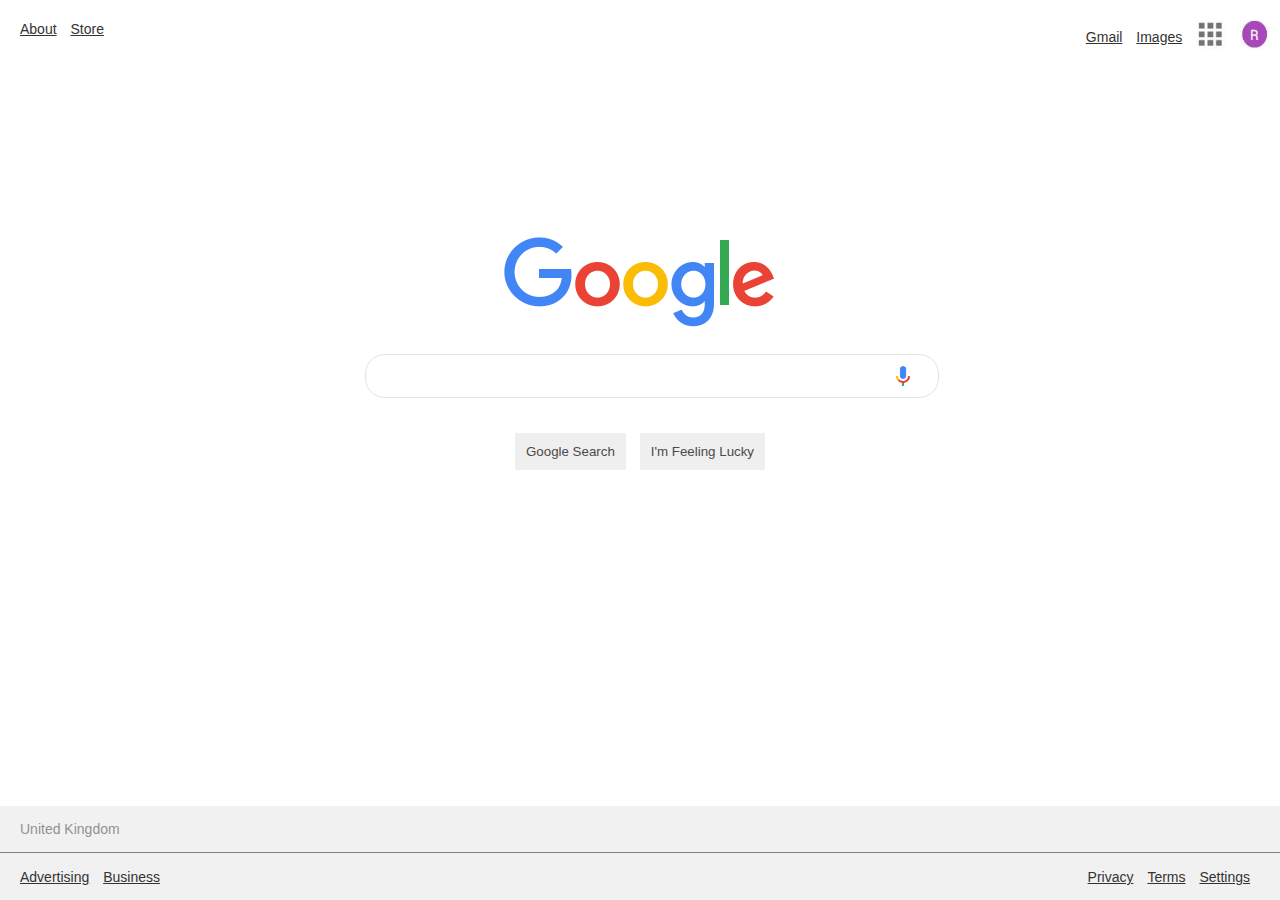
<file: index.html>
<!DOCTYPE html>
<html>
  <head>
    <link rel="stylesheet" href="css\reset.css">
    <link rel="stylesheet" href="css\styles.css">
    <title>Google</title>
  </head>
  <body>
    <header>
        <div class="top-left">
          <ul>
            <li><a href="index.html">About</a></li>
            <li><a href="index.html">Store</a></li>
          </ul>
        </div>

        <div class="top-right">
          <ul>
            <li><a href="index.html">Gmail</a></li>
            <li><a href="index.html">Images</a></li>
            <li><a href="index.html"><img src="images/apps.jpg" alt="grid"></a></li>
            <li><a href="index.html"><img src="images/profile.jpg" alt="user"></a></li>
          </ul>
        </div>

    </header>

    <section class="middle">
      <img src="images/logo.png" alt="google logo">
      <form action="search.html" method="post">
        <input class="search-bar" name="search">
        <input class="search-button" type="submit" name="search" value="Google Search">
        <input class="search-button" type="submit" name="search" value="I'm Feeling Lucky">
      </form>
    </section>

    <footer class="footer-container clearfix">

      <div class="location">
        United Kingdom
      </div>

      <div class="bottom-bar">

        <div class="bottom-left">
          <ul>
            <li><a href="index.html">Advertising</a></li>
            <li><a href="index.html">Business</a></li>
          </ul>
        </div>

        <div class="bottom-right">
          <ul>
            <li><a href="index.html">Privacy</a></li>
            <li><a href="index.html">Terms</a></li>
            <li><a href="index.html">Settings</a></li>
          </ul>
        </div>

      </div>

    </footer>

  </body>
<html>
</file>
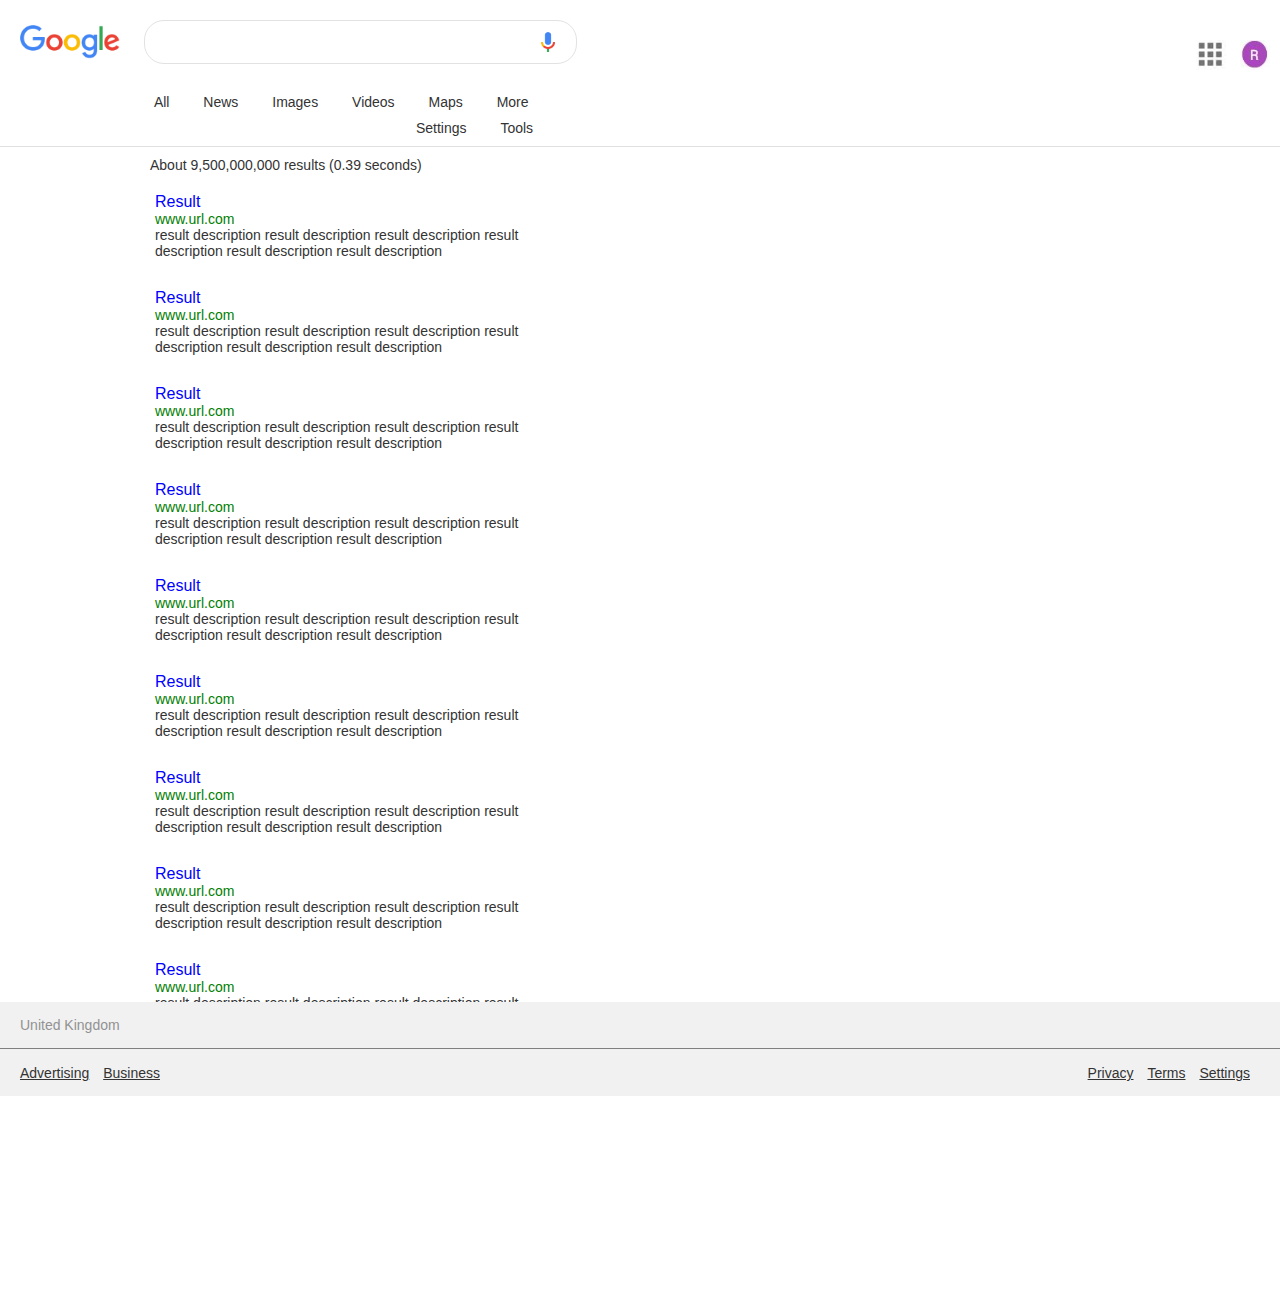
<file: search.html>
<!DOCTYPE html>
<html>
  <head>
    <link rel="stylesheet" href="css\reset.css">
    <link rel="stylesheet" href="css\styles.css">
    <title>Google</title>
  </head>

  <body>
    <div class="body-container">
      <header class="head">
        <div class="top-left">

            <a href="index.html"><img class="logo" src="images/logo.png" alt="google logo"></a>

            <div class="search-bar-top">

              <form action="search.html" method="post"><input class="search-bar" name="search"></form>


                <ul class="tools-left">
                  <li>All</li>
                  <li>News</li>
                  <li>Images</li>
                  <li>Videos</li>
                  <li>Maps</li>
                  <li>More</li>
                </ul>

                <ul class="tools-right">
                  <li>Settings</li>
                  <li>Tools</li>
                </ul>

            </div>

        </div>

        <div class="top-right">
          <ul>
            <li><a href="index.html"><img src="images/apps.jpg" alt="grid"></a></li>
            <li><a href="index.html"><img src="images/profile.jpg" alt="user"></a></li>
          </ul>
        </div>

      </header>

      <section class="column">
        <div class="results-amount">
          About 9,500,000,000 results (0.39 seconds)
        </div>

        <div class="result">
          <h1>Result</h1>
          <h2>www.url.com</h2>
          <p>result description result description result description result description result description result description </p>
        </div>

        <div class="result">
          <h1>Result</h1>
          <h2>www.url.com</h2>
          <p>result description result description result description result description result description result description </p>
        </div>

        <div class="result">
          <h1>Result</h1>
          <h2>www.url.com</h2>
          <p>result description result description result description result description result description result description </p>
        </div>

        <div class="result">
          <h1>Result</h1>
          <h2>www.url.com</h2>
          <p>result description result description result description result description result description result description </p>
        </div>

        <div class="result">
          <h1>Result</h1>
          <h2>www.url.com</h2>
          <p>result description result description result description result description result description result description </p>
        </div>

        <div class="result">
          <h1>Result</h1>
          <h2>www.url.com</h2>
          <p>result description result description result description result description result description result description </p>
        </div>

        <div class="result">
          <h1>Result</h1>
          <h2>www.url.com</h2>
          <p>result description result description result description result description result description result description </p>
        </div>

        <div class="result">
          <h1>Result</h1>
          <h2>www.url.com</h2>
          <p>result description result description result description result description result description result description </p>
        </div>

        <div class="result">
          <h1>Result</h1>
          <h2>www.url.com</h2>
          <p>result description result description result description result description result description result description last</p>
        </div>

        <section class="pages">
          <table>
            <tr>
              <td><img src="images/g-1.jpg"></td>
              <td><a href="search.html"><img src="images/o-1.jpg"><br>1</a></td>
              <td><a href="search.html"><img src="images/o-2.jpg"><br>2</a></td>
              <td><a href="search.html"><img src="images/o-2.jpg"><br>3</a></td>
              <td><a href="search.html"><img src="images/o-2.jpg"><br>4</a></td>
              <td><a href="search.html"><img src="images/o-2.jpg"><br>5</a></td>
              <td><a href="search.html"><img src="images/o-2.jpg"><br>6</a></td>
              <td><a href="search.html"><img src="images/o-2.jpg"><br>7</a></td>
              <td><a href="search.html"><img src="images/o-2.jpg"><br>8</a></td>
              <td><a href="search.html"><img src="images/o-2.jpg"><br>9</a></td>
              <td><a href="search.html"><img src="images/o-2.jpg"><br>10</a></td>
              <td><img src="images/g-2.jpg"></td>
              <td><img src="images/l-1.jpg"></td>
              <td><img src="images/e-1.jpg"></td>
              <td><a href="search.html"><img src="images/arrow.jpg"><br>Next</td>
            </tr>
          </table>
        </section>

      </section>


      <footer class="footer-container clearfix">

        <div class="location">
          United Kingdom
        </div>

        <div class="bottom-bar">

          <div class="bottom-left">
            <ul>
              <li><a href="index.html">Advertising</a></li>
              <li><a href="index.html">Business</a></li>
            </ul>
          </div>

          <div class="bottom-right">
            <ul>
              <li><a href="index.html">Privacy</a></li>
              <li><a href="index.html">Terms</a></li>
              <li><a href="index.html">Settings</a></li>
            </ul>
          </div>

        </div>

      </footer>
    </div>
  </body>
<html>
</file>
